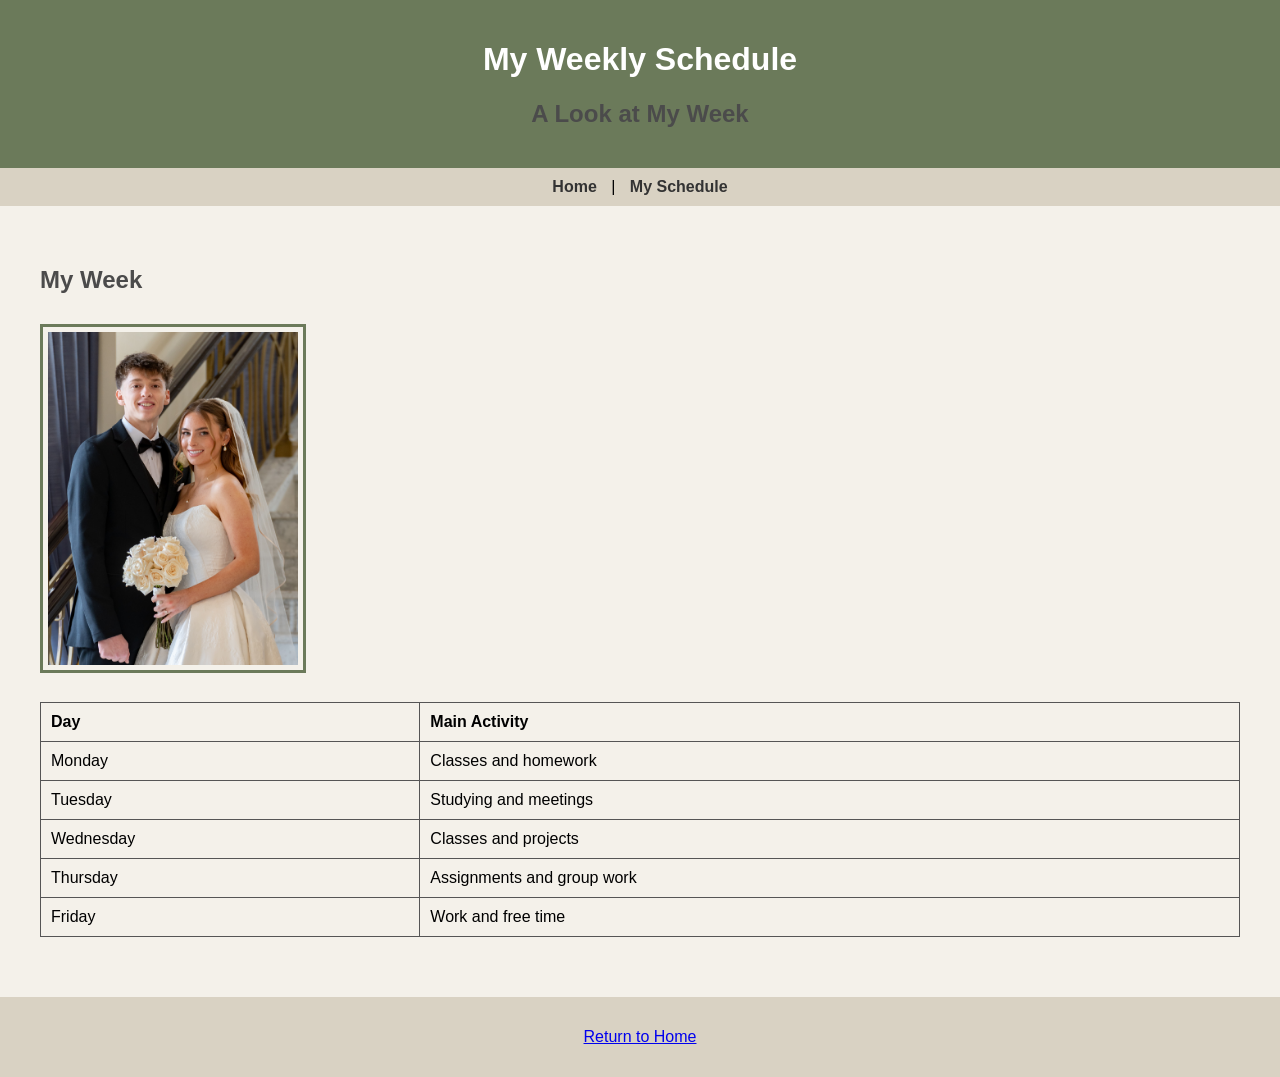
<file: schedule.html>
<!DOCTYPE html>
<html lang="en">
<head>
    <meta charset="UTF-8">
    <meta name="viewport" content="width=device-width, initial-scale=1.0">
    <title>Grace Moore - Schedule</title>
    <link rel="stylesheet" href="style/stylesheet.css">
</head>
<body>
    <header>
        <h1>My Weekly Schedule</h1>
        <h2>A Look at My Week</h2>
    </header>

    <nav>
        <a href="index.html">Home</a> |
        <a href="schedule.html">My Schedule</a>
    </nav>

    <main>
        <section>
            <h2>My Week</h2>
            <img src="images/photo2.JPG" alt="Second photo of Grace Moore" width="250">

            <table>
                <tr>
                    <th>Day</th>
                    <th>Main Activity</th>
                </tr>
                <tr>
                    <td>Monday</td>
                    <td>Classes and homework</td>
                </tr>
                <tr>
                    <td>Tuesday</td>
                    <td>Studying and meetings</td>
                </tr>
                <tr>
                    <td>Wednesday</td>
                    <td>Classes and projects</td>
                </tr>
                <tr>
                    <td>Thursday</td>
                    <td>Assignments and group work</td>
                </tr>
                <tr>
                    <td>Friday</td>
                    <td>Work and free time</td>
                </tr>
            </table>
        </section>
    </main>

    <footer>
        <p><a href="index.html">Return to Home</a></p>
    </footer>
</body>
</html>
</file>
<file: style/stylesheet.css>
body {
    font-family: Arial, sans-serif;
}
body {
    background-color: #f4f1ea;
    font-family: Arial, sans-serif;
    margin: 0;
    padding: 0;
}

header {
    background-color: #6b7a5a;
    color: white;
    text-align: center;
    padding: 20px;
}

nav {
    background-color: #d9d2c3;
    text-align: center;
    padding: 10px;
}

nav a {
    color: #333;
    text-decoration: none;
    font-weight: bold;
    margin: 0 10px;
}

main {
    margin: 20px;
    padding: 20px;
}

section {
    margin-bottom: 20px;
}

img {
    border: 3px solid #6b7a5a;
    padding: 5px;
    margin: 10px 0;
}

table {
    width: 100%;
    border-collapse: collapse;
    margin-top: 15px;
}

th, td {
    border: 1px solid #555;
    padding: 10px;
    text-align: left;
}

footer {
    background-color: #d9d2c3;
    text-align: center;
    padding: 15px;
    margin-top: 20px;
}

.highlight {
    background-color: #fff8dc;
    border: 2px solid #c2a878;
    padding: 15px;
    margin-bottom: 20px;
}

h2 {
    color: #4b4b4b;
}
</file>
